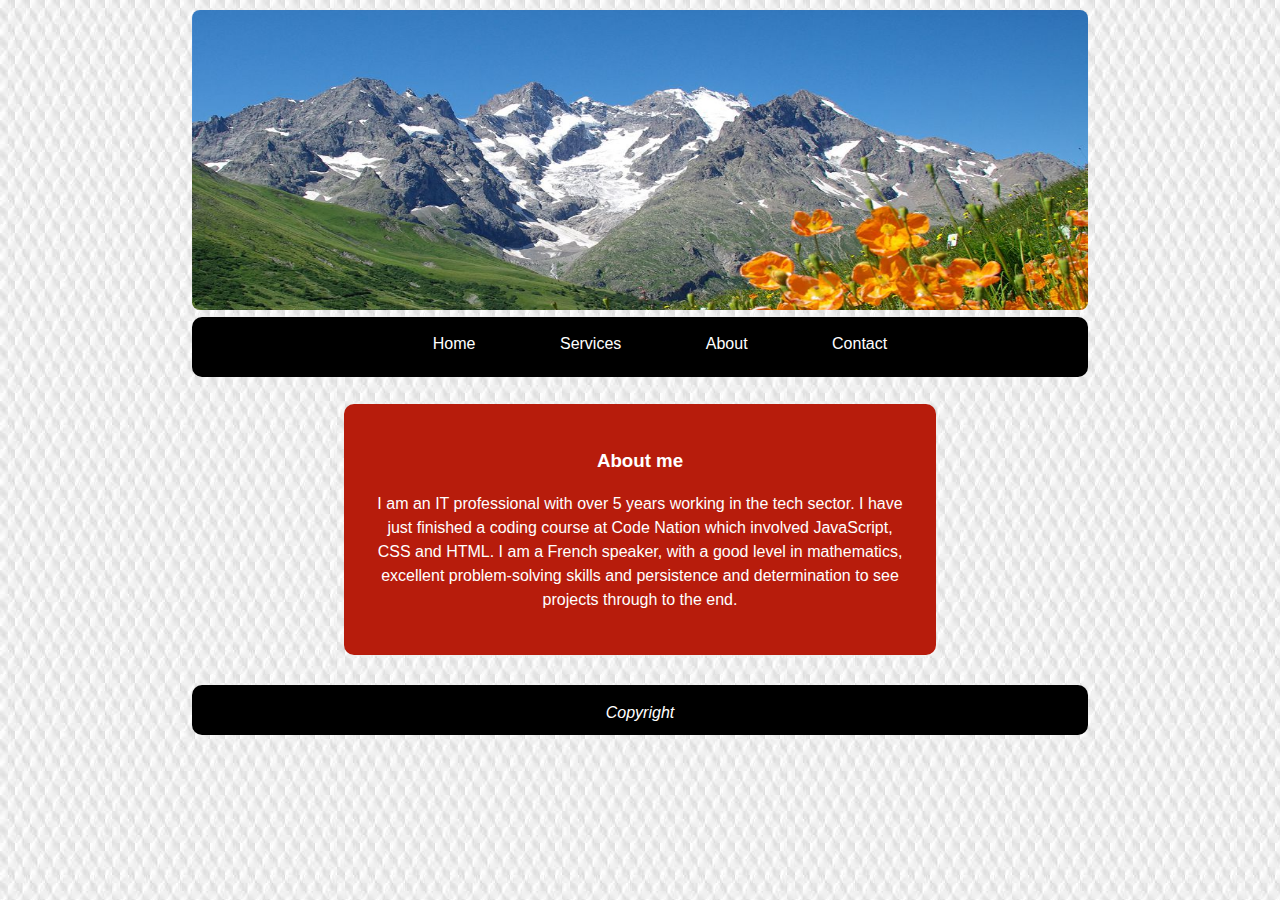
<file: about.html>
<!DOCTYPE html>
<html>
<head>
	<meta charset="utf-8">
	<meta name="viewport" content="width=device-width,initial-scale=1.0">
	<link rel="stylesheet"  href="style.css">
	<title>MEDIA QUERY</title>
</head>
<body class="body">

	<header class="mainheader">
		<img src="images/montagne.jpg" height="300" >
		<nav>
			<ul>
				<li><a href="index.html">Home</a></li>
				<li><a href="services.html">Services</a></li>
				<li><a href="about.html">About</a></li>
				<li><a href="contact.html">Contact</a></li>
			</ul>
		</nav>
	</header>
	<!--///////////////////////////////////////////-->

	<div class="maincontentAbout">
		<section class="sec-content about">
				<header>
					<h3>About me</h3>	
				</header>
				

				<article>
					

					<p >
						I am an IT professional with over 5 years working in the tech sector. I have just finished a coding course at Code Nation which involved JavaScript, CSS and HTML. I am a French speaker, with a good level in mathematics, excellent problem-solving skills and persistence and determination to see projects through to the end.
					</p>
				</article>				
			</section>
			

	</div>





	<!--///////////////////////////////////////////-->
	<footer class="fouter" >
		<p>Copyright</p>
	</footer>
	
	
</body>
</html>
</file>
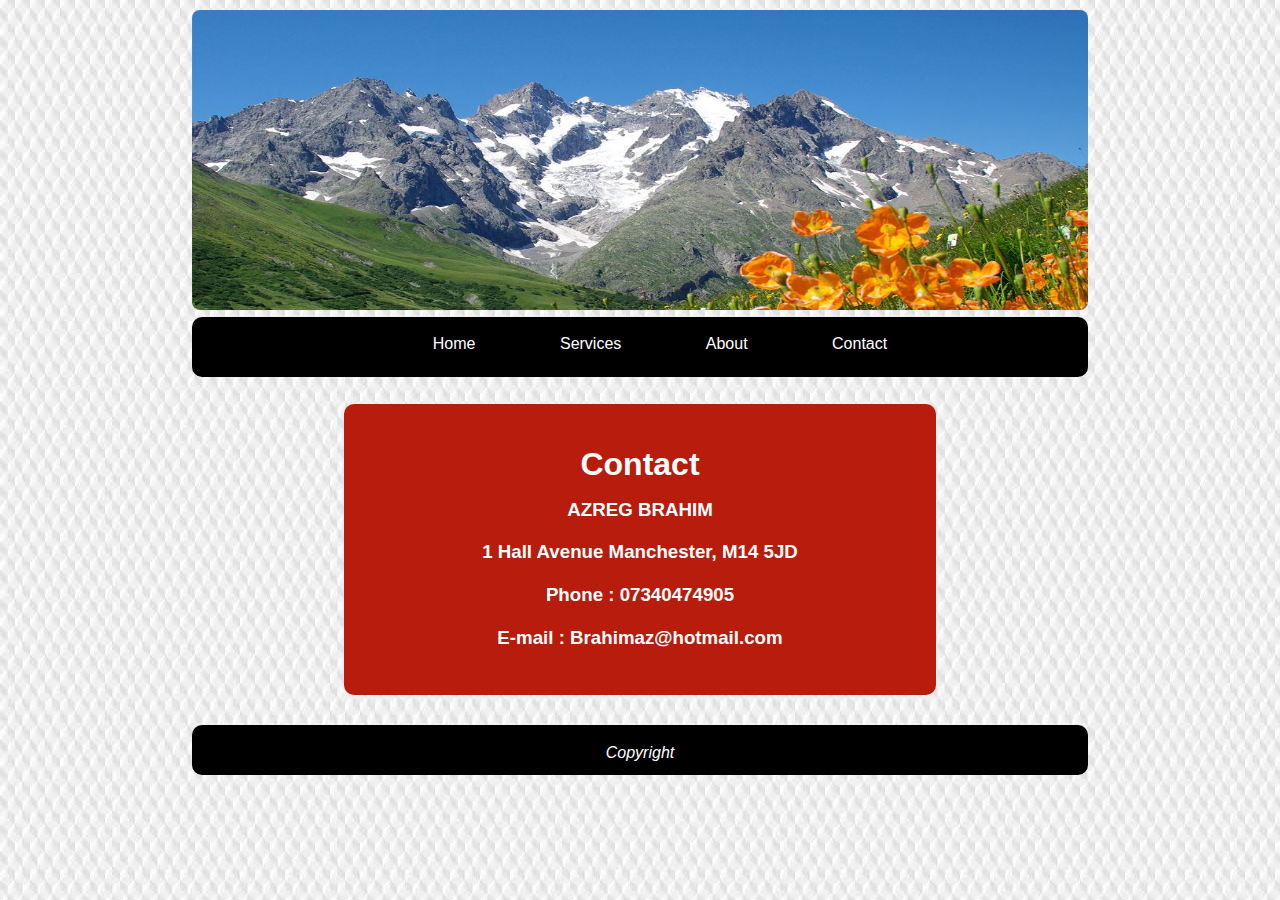
<file: contact.html>
<!DOCTYPE html>
<html>
<head>
	<meta charset="utf-8">
	<meta name="viewport" content="width=device-width,initial-scale=1.0">
	<link rel="stylesheet"  href="style.css">
	<title>MEDIA QUERY</title>
</head>
<body class="body">

	<header class="mainheader">
		<img src="images/montagne.jpg" height="300" >
		<nav>
			<ul>
				<li><a href="index.html">Home</a></li>
				<li><a href="#">Services</a></li>
				<li><a href="about.html">About</a></li>
				<li><a href="contact.html">Contact</a></li>
			</ul>
		</nav>
	</header>
	<!--///////////////////////////////////////////-->

	<div class="maincontentAbout">
		<section class="sec-content about">
				<header>
					<h1>Contact</h1>	
				</header>
				

				<article>
					

					<p >
						             <h3> AZREG BRAHIM</h3>
                               <h3> 1 Hall Avenue Manchester, M14 5JD</h3>
                              <h3> Phone :  07340474905</h3>
                              <h3> E-mail : Brahimaz@hotmail.com</h3>

					</p>
				</article>				
			</section>
			

	</div>





	<!--///////////////////////////////////////////-->
	<footer class="fouter" >
		<p>Copyright</p>
	</footer>
	
	
</body>
</html>
</file>
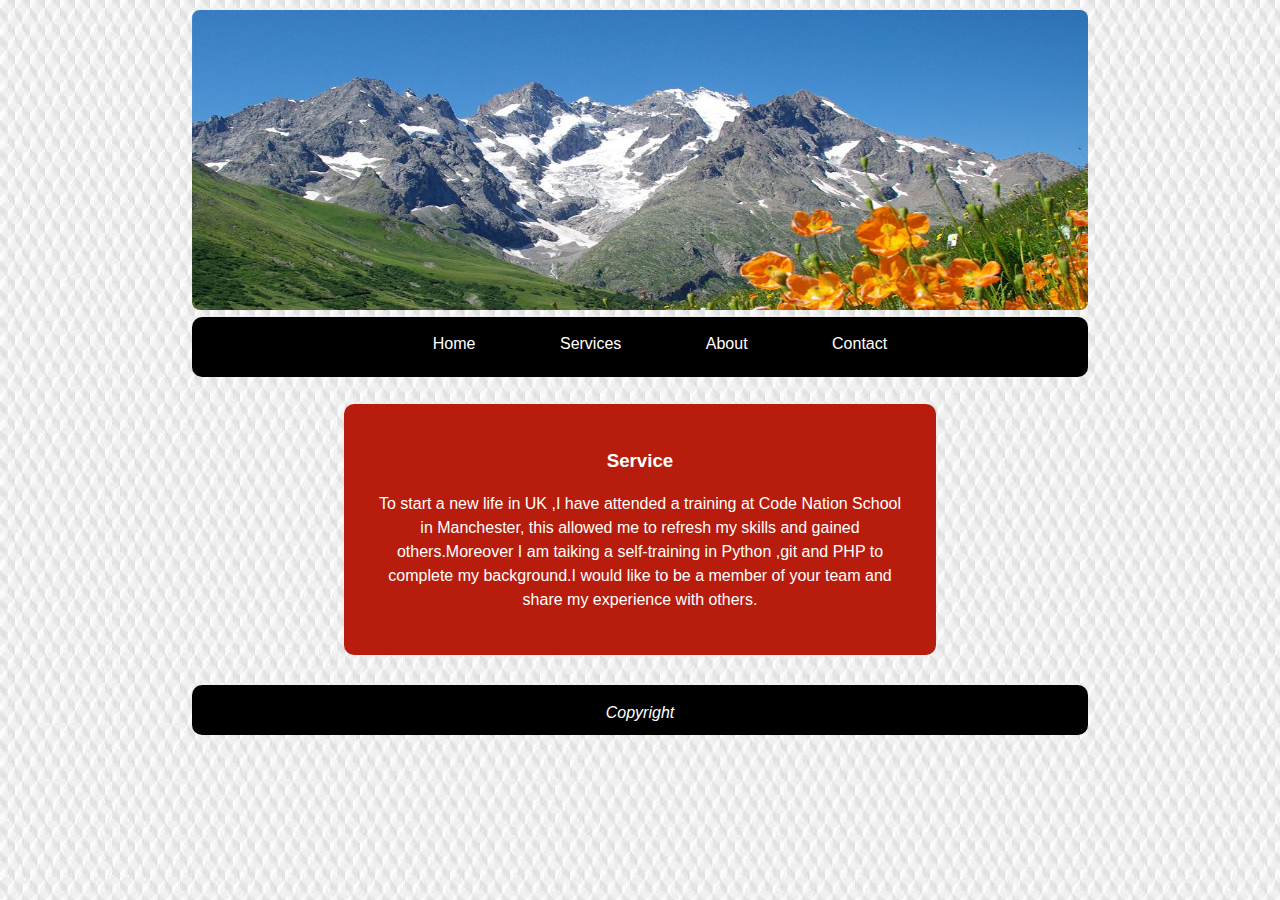
<file: services.html>
<!DOCTYPE html>
<html>
<head>
	<meta charset="utf-8">
	<meta name="viewport" content="width=device-width,initial-scale=1.0">
	<link rel="stylesheet"  href="style.css">
	<title>MEDIA QUERY</title>
</head>
<body class="body">

	<header class="mainheader">
		<img src="images/montagne.jpg" height="300" >
		<nav>
			<ul>
				<li><a href="index.html">Home</a></li>
				<li><a href="services.html">Services</a></li>
				<li><a href="about.html">About</a></li>
				<li><a href="contact.html">Contact</a></li>
			</ul>
		</nav>
	</header>
	<!--///////////////////////////////////////////-->

	<div class="maincontentAbout">
		<section class="sec-content about">
				<header>
					<h3>Service</h3>	
				</header>
				

				<article>
					

					<p >
						To start a new life in UK ,I have attended a training at Code Nation School in Manchester, this allowed me to refresh my skills and gained others.Moreover I am taiking a self-training in Python ,git and PHP to complete my background.I would like to be a member of your team and share my experience with others.
					</p>
				</article>				
			</section>
			

	</div>





	<!--///////////////////////////////////////////-->
	<footer class="fouter" >
		<p>Copyright</p>
	</footer>
	
	
</body>
</html>
</file>
<file: style.css>
body{
	margin: 0;
	padding: 0;
	font-family: arial;
}
.body{
	width: 70%;
	margin: 0 auto;
	line-height: 1.5em;
	background-image: url("images/bodybgd.jpg");
	margin-top: 10px;	
	clear: both;

}
/*---------------  main header --------------------*/

.mainheader img{
	width: 100%;
	border-radius: 8px;
}
.mainheader nav{
	width: 100%;
	background-color: #000;
	height: 60px;
	border-radius: 10px;
	-webkit-border-radius: 10px;
	-moz-border-radius: 10px;

}
.mainheader nav ul{
	list-style: none;
	text-align: center;
	margin: 0 auto;
}
.mainheader nav ul li{
	display: inline;
}
.mainheader ul li a{
	color: #fff;
	text-decoration: none;
	padding: 15px 40px;
	display: inline-block;
	height: 30px;


}
.mainheader ul li a:hover{
	background-color: #FF6C5C;
}
/*---------------  main content-------------------*/
.maincontent{
	width: 70%;
	float: left;
}
.maincontent a{
	color: #FF6C5C;
    text-decoration: none;
}
.maincontent a:hover{
	color: #D73C2C;
}

.maincontent .sec-content{
	background-color: #fff;
	margin-top: 3%;
	padding: 3%;
	border-radius: 10px;
	-webkit-border-radius: 10px;
	-moz-border-radius: 10px;
}

.maincontent .post-content{
	font-size: 80%;
	color: #999;
	margin-top: -20px;
	font-style: italic;
}
/*---------------  aside -------------------*/
.aside a{
	color: #FF6C5C;
    text-decoration: none;
}
.aside a:hover{
	color: #D73C2C;
}

.aside{
	width: 24%;
	background-color: #fff;
	margin:2% 0 0 2% ;
	padding: 2% ;
	float: left;
	border-radius: 10px;
	-webkit-border-radius: 10px;
	-moz-border-radius: 10px;
}

.fouter{
	width: 100%;
	margin-top: 30px;
	background-color: #000;
	height: 50px;
	border-radius: 8px;
	-webkit-border-radius: 10px;
	-moz-border-radius: 10px;
	float: left;

}
.fouter p{
	color: #fff;
	text-align: center;
	font-style: italic;
}
/*-------------------   html5-----------------------------*/
.piano{
	font-style: 70%;
	color: #999;
	line-height: 0.9em;
}
.pianoimg{
	border-radius: 8px;
	-webkit-border-radius: 10px;
	-moz-border-radius: 10px;
}
/*--------------------  about   -------------------*/
.maincontentAbout{
	width: 60%;
	text-align: center;
    color : white;
    margin: 0 auto;
    background-color: #B71C0C;
	margin-top: 3%;
	padding: 3%;
	border-radius: 10px;
	-webkit-border-radius: 10px;
	-moz-border-radius: 10px;
}
</file>
